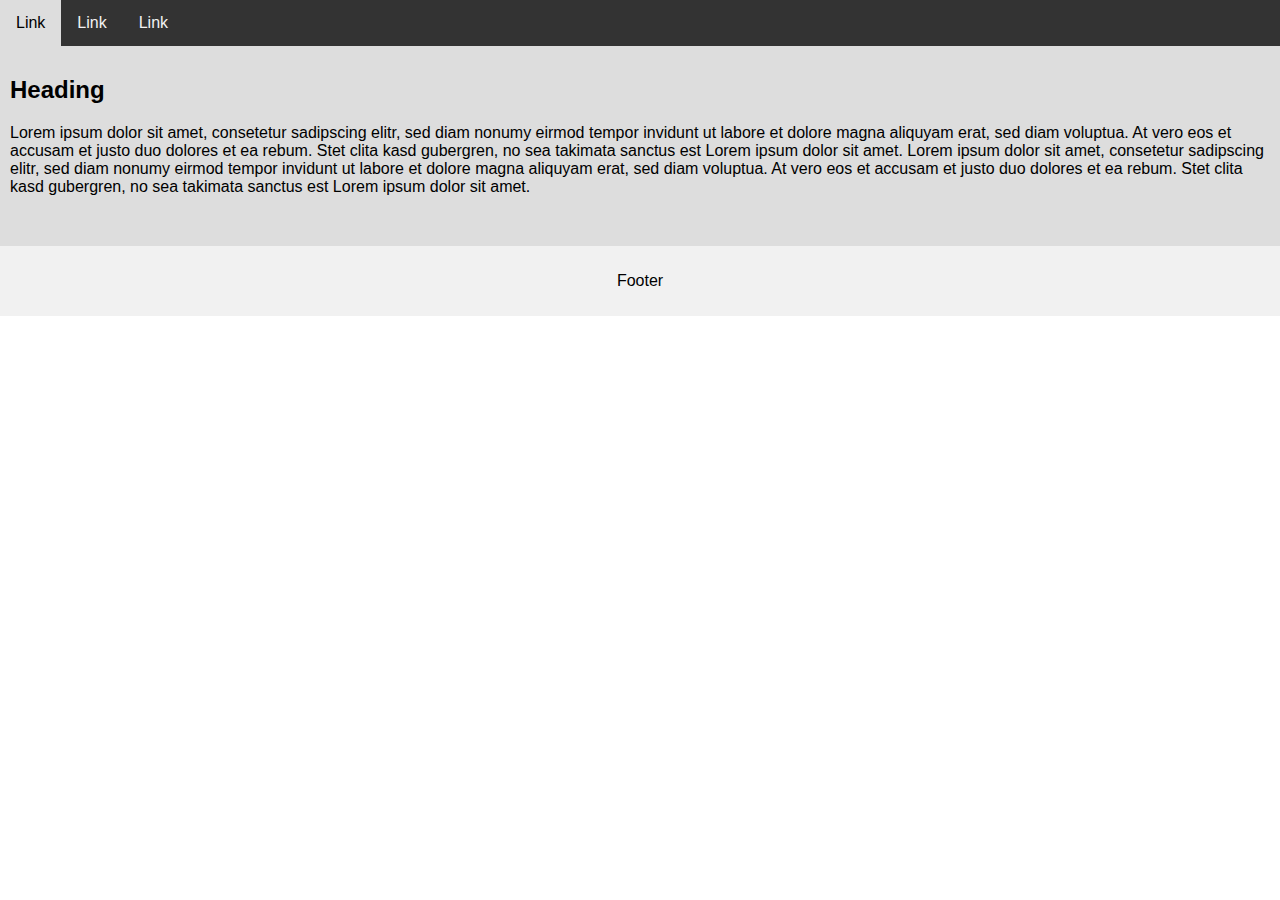
<file: header-main-footer/index.html>
<!doctype html>
<html lang="de">
<head>
    <meta charset="UTF-8">
    <meta name="viewport"
          content="width=device-width, user-scalable=no, initial-scale=1.0, maximum-scale=1.0, minimum-scale=1.0">
    <meta http-equiv="X-UA-Compatible" content="ie=edge">
    <title>Document</title>
    <link rel="stylesheet" href="style.css">
</head>
<body>
<header>
    <a href="#">Link</a>
    <a href="#">Link</a>
    <a href="#">Link</a>
</header>

<main>
    <h2>Heading</h2>
    <p>Lorem ipsum dolor sit amet, consetetur sadipscing elitr, sed diam nonumy eirmod tempor invidunt ut labore et
        dolore magna aliquyam erat, sed diam voluptua. At vero eos et accusam et justo duo dolores et ea rebum. Stet
        clita kasd gubergren, no sea takimata sanctus est Lorem ipsum dolor sit amet. Lorem ipsum dolor sit amet,
        consetetur sadipscing elitr, sed diam nonumy eirmod tempor invidunt ut labore et dolore magna aliquyam erat, sed
        diam voluptua. At vero eos et accusam et justo duo dolores et ea rebum. Stet clita kasd gubergren, no sea
        takimata sanctus est Lorem ipsum dolor sit amet.</p>
</main>

<footer>
    <p>Footer</p>
</footer>
</body>
</html>
</file>
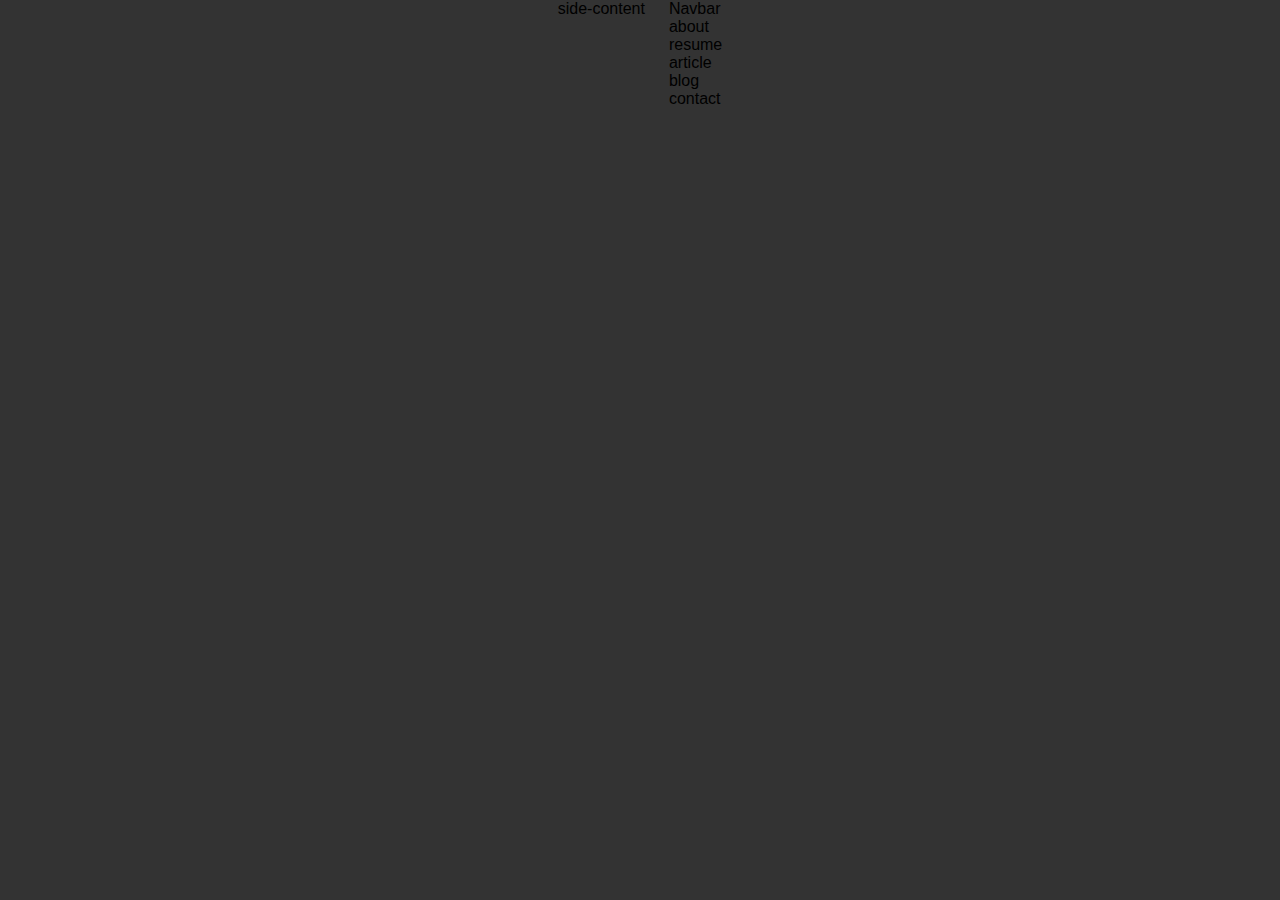
<file: portfolio-layout/index.html>
<!DOCTYPE html>
<html lang="en">

<head>
    <meta charset="UTF-8">
    <title>Personal Portfolio</title>
    <link rel="stylesheet" href="style.css">
</head>

<body>
<main>
    <aside>
        side-content
    </aside>
    <div class="main-content">
        <nav>Navbar</nav>
        <article class="about">about</article>
        <article class="resume">resume</article>
        <article class="portfolio">article</article>
        <article class="blog">blog</article>
        <article class="contact">contact</article>
    </div>
</main>
</body>
</html>
</file>
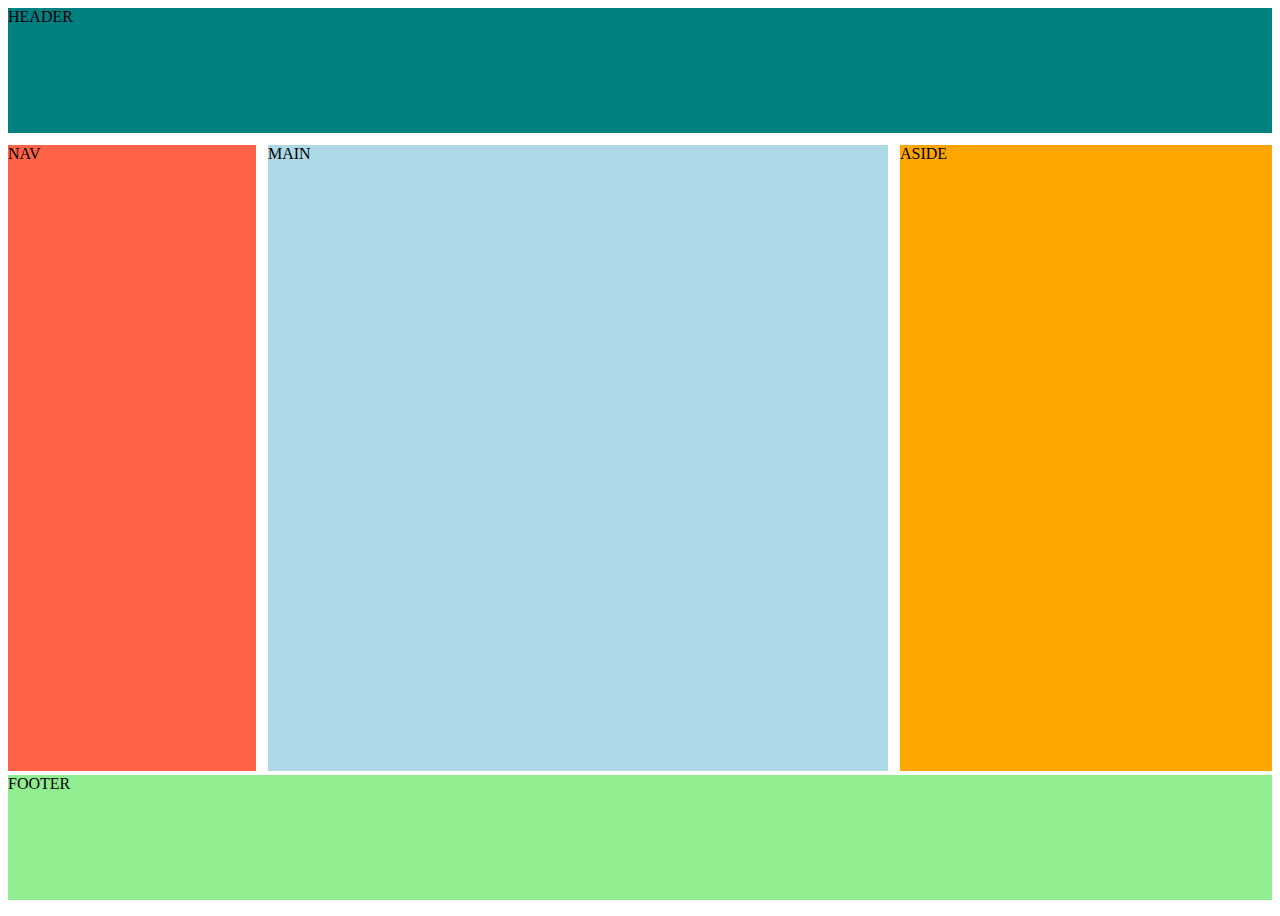
<file: response-layout-2/index.html>
<!doctype html>
<html lang="en">
<head>
    <meta charset="UTF-8">
    <meta name="viewport"
          content="width=device-width, user-scalable=no, initial-scale=1.0, maximum-scale=1.0, minimum-scale=1.0">
    <meta http-equiv="X-UA-Compatible" content="ie=edge">
    <title>Document</title>
    <link rel="stylesheet" href="style.css">
</head>
<body>
<div class="container">
    <header>HEADER</header>
    <nav>NAV</nav>
    <main>MAIN</main>
    <aside>ASIDE</aside>
    <footer>FOOTER</footer>
</div>
</body>
</html>
</file>
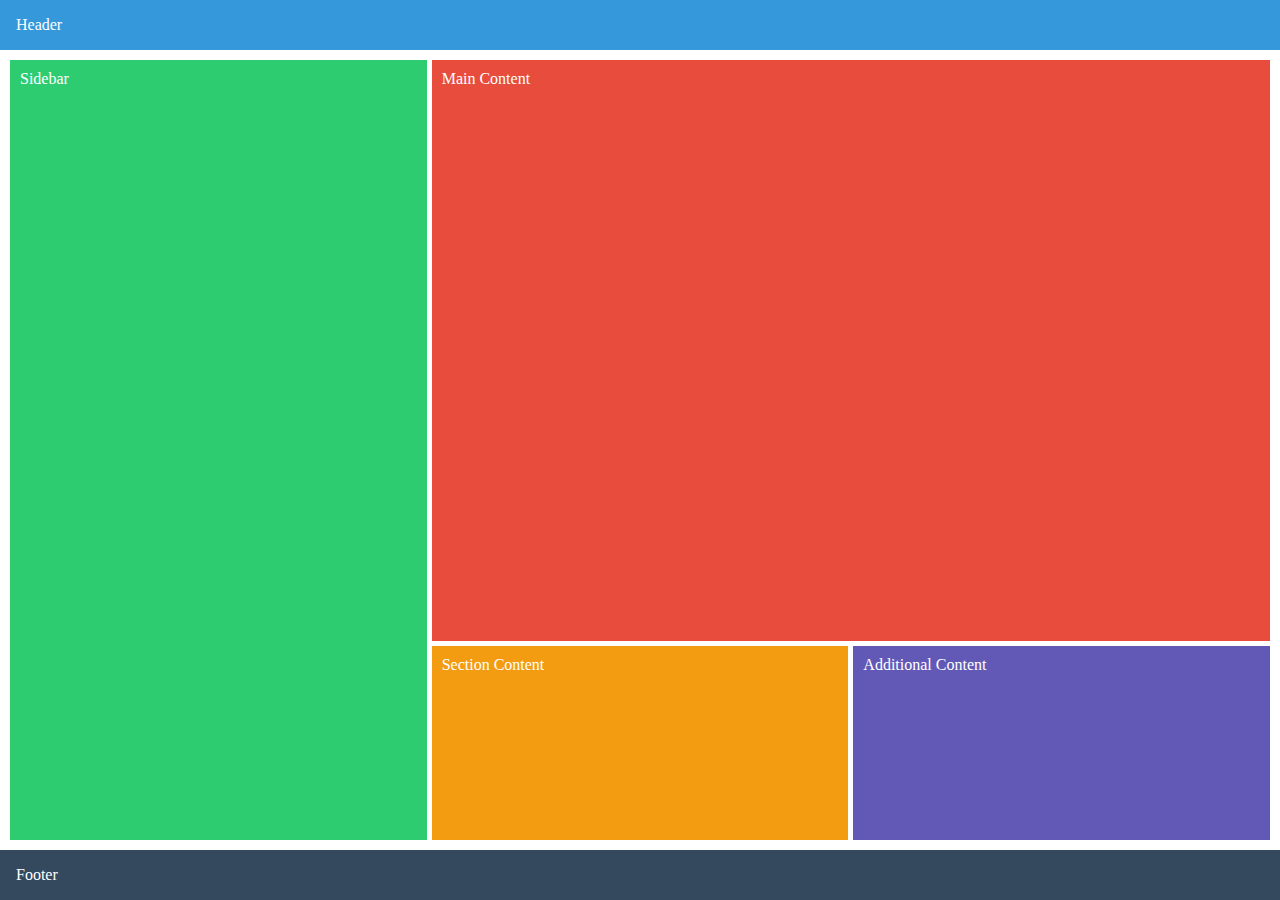
<file: responsive-layout/index.html>
<!doctype html>
<html lang="de">
<head>
    <meta charset="UTF-8">
    <meta name="viewport"
          content="width=device-width, user-scalable=no, initial-scale=1.0, maximum-scale=1.0, minimum-scale=1.0">
    <meta http-equiv="X-UA-Compatible" content="ie=edge">
    <title>Document</title>
    <link rel="stylesheet" href="style.css">
</head>
<body>
<header>Header</header>
<div class="container">
    <aside>Sidebar</aside>
    <main>Main Content</main>
    <section>Section Content</section>
    <div>Additional Content</div>
</div>
<footer>Footer</footer>
</body>
</html>
</file>
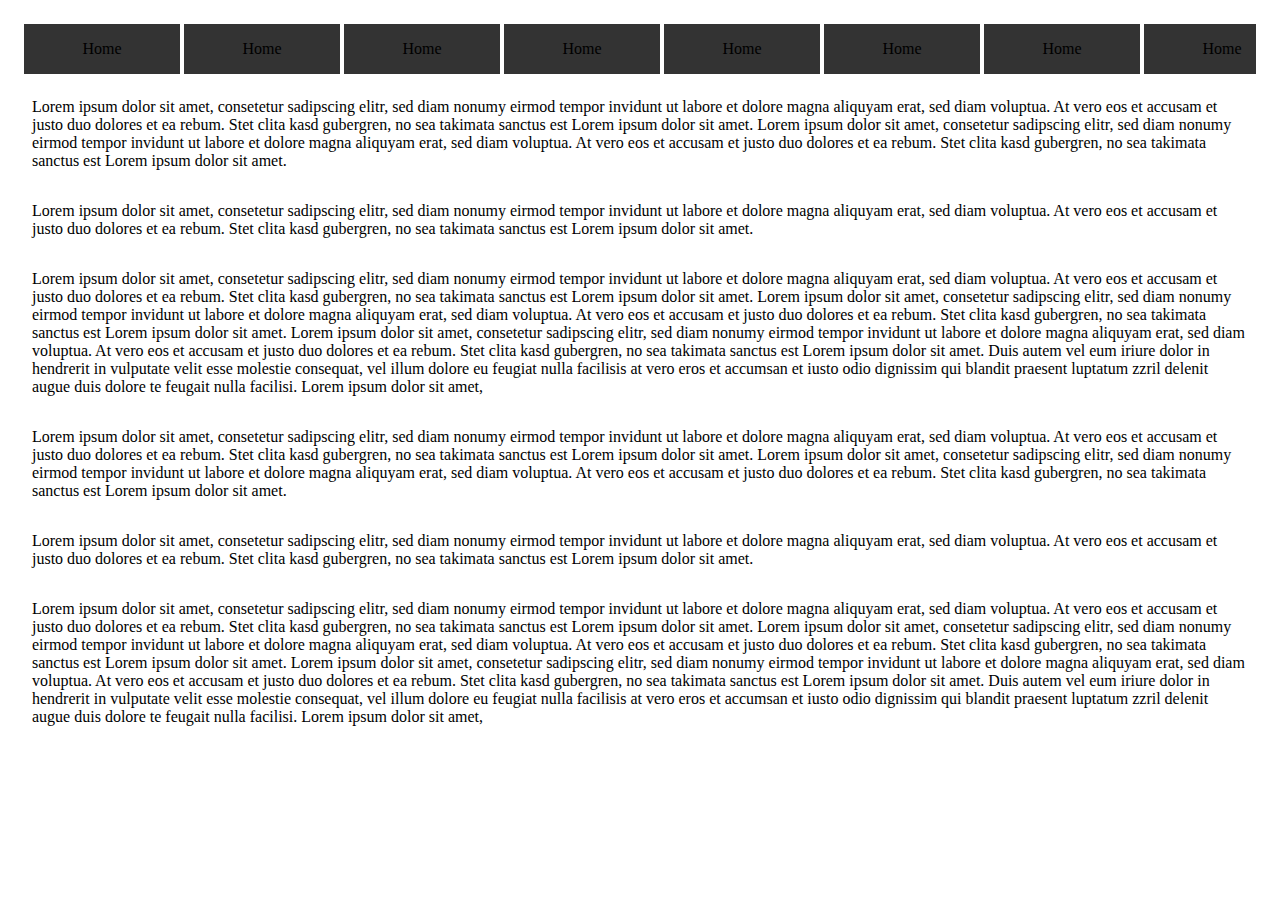
<file: side-scrolling/index.html>
<!doctype html>
<html lang="de">
<head>
    <meta charset="UTF-8">
    <meta name="viewport"
          content="width=device-width, user-scalable=no, initial-scale=1.0, maximum-scale=1.0, minimum-scale=1.0">
    <meta http-equiv="X-UA-Compatible" content="ie=edge">
    <title>Side-Scrolling</title>
    <link rel="stylesheet" href="style.css">
</head>
<body>
<header>
    <div>Home</div>
    <div>Home</div>
    <div>Home</div>
    <div>Home</div>
    <div>Home</div>
    <div>Home</div>
    <div>Home</div>
    <div>Home</div>
    <div>Home</div>
    <div>Home</div>
    <div>Home</div>
    <div>Home</div>
    <div>Home</div>
    <div>Home</div>
    <div>Home</div>
    <div>Home</div>
    <div>Home</div>
</header>
<p>Lorem ipsum dolor sit amet, consetetur sadipscing elitr, sed diam nonumy eirmod tempor invidunt ut labore et dolore
    magna aliquyam erat, sed diam voluptua. At vero eos et accusam et justo duo dolores et ea rebum. Stet clita kasd
    gubergren, no sea takimata sanctus est Lorem ipsum dolor sit amet. Lorem ipsum dolor sit amet, consetetur sadipscing
    elitr, sed diam nonumy eirmod tempor invidunt ut labore et dolore magna aliquyam erat, sed diam voluptua. At vero
    eos et accusam et justo duo dolores et ea rebum. Stet clita kasd gubergren, no sea takimata sanctus est Lorem ipsum
    dolor sit amet.</p>
<p>Lorem ipsum dolor sit amet, consetetur sadipscing elitr, sed diam nonumy eirmod tempor invidunt ut labore et dolore
    magna aliquyam erat, sed diam voluptua. At vero eos et accusam et justo duo dolores et ea rebum. Stet clita kasd
    gubergren, no sea takimata sanctus est Lorem ipsum dolor sit amet.</p>
<p>Lorem ipsum dolor sit amet, consetetur sadipscing elitr, sed diam nonumy eirmod tempor invidunt ut labore et dolore
    magna aliquyam erat, sed diam voluptua. At vero eos et accusam et justo duo dolores et ea rebum. Stet clita kasd
    gubergren, no sea takimata sanctus est Lorem ipsum dolor sit amet. Lorem ipsum dolor sit amet, consetetur sadipscing
    elitr, sed diam nonumy eirmod tempor invidunt ut labore et dolore magna aliquyam erat, sed diam voluptua. At vero
    eos et accusam et justo duo dolores et ea rebum. Stet clita kasd gubergren, no sea takimata sanctus est Lorem ipsum
    dolor sit amet. Lorem ipsum dolor sit amet, consetetur sadipscing elitr, sed diam nonumy eirmod tempor invidunt ut
    labore et dolore magna aliquyam erat, sed diam voluptua. At vero eos et accusam et justo duo dolores et ea rebum.
    Stet clita kasd gubergren, no sea takimata sanctus est Lorem ipsum dolor sit amet.

    Duis autem vel eum iriure dolor in hendrerit in vulputate velit esse molestie consequat, vel illum dolore eu feugiat
    nulla facilisis at vero eros et accumsan et iusto odio dignissim qui blandit praesent luptatum zzril delenit augue
    duis dolore te feugait nulla facilisi. Lorem ipsum dolor sit amet,</p>
<p>Lorem ipsum dolor sit amet, consetetur sadipscing elitr, sed diam nonumy eirmod tempor invidunt ut labore et dolore
    magna aliquyam erat, sed diam voluptua. At vero eos et accusam et justo duo dolores et ea rebum. Stet clita kasd
    gubergren, no sea takimata sanctus est Lorem ipsum dolor sit amet. Lorem ipsum dolor sit amet, consetetur sadipscing
    elitr, sed diam nonumy eirmod tempor invidunt ut labore et dolore magna aliquyam erat, sed diam voluptua. At vero
    eos et accusam et justo duo dolores et ea rebum. Stet clita kasd gubergren, no sea takimata sanctus est Lorem ipsum
    dolor sit amet.</p>
<p>Lorem ipsum dolor sit amet, consetetur sadipscing elitr, sed diam nonumy eirmod tempor invidunt ut labore et dolore
    magna aliquyam erat, sed diam voluptua. At vero eos et accusam et justo duo dolores et ea rebum. Stet clita kasd
    gubergren, no sea takimata sanctus est Lorem ipsum dolor sit amet.</p>
<p>Lorem ipsum dolor sit amet, consetetur sadipscing elitr, sed diam nonumy eirmod tempor invidunt ut labore et dolore
    magna aliquyam erat, sed diam voluptua. At vero eos et accusam et justo duo dolores et ea rebum. Stet clita kasd
    gubergren, no sea takimata sanctus est Lorem ipsum dolor sit amet. Lorem ipsum dolor sit amet, consetetur sadipscing
    elitr, sed diam nonumy eirmod tempor invidunt ut labore et dolore magna aliquyam erat, sed diam voluptua. At vero
    eos et accusam et justo duo dolores et ea rebum. Stet clita kasd gubergren, no sea takimata sanctus est Lorem ipsum
    dolor sit amet. Lorem ipsum dolor sit amet, consetetur sadipscing elitr, sed diam nonumy eirmod tempor invidunt ut
    labore et dolore magna aliquyam erat, sed diam voluptua. At vero eos et accusam et justo duo dolores et ea rebum.
    Stet clita kasd gubergren, no sea takimata sanctus est Lorem ipsum dolor sit amet.

    Duis autem vel eum iriure dolor in hendrerit in vulputate velit esse molestie consequat, vel illum dolore eu feugiat
    nulla facilisis at vero eros et accumsan et iusto odio dignissim qui blandit praesent luptatum zzril delenit augue
    duis dolore te feugait nulla facilisi. Lorem ipsum dolor sit amet,</p>
</body>
</html>
</file>
<file: header-main-footer/style.css>
* {
    box-sizing: border-box;
}

body {
    margin: 0;
    font-family: Arial, Helvetica, sans-serif;
}

/* Style the top navigation bar */
header {
    overflow: hidden;
    background-color: #333;
}

/* Style the topnav links */
header a {
    float: left;
    display: block;
    color: #f2f2f2;
    text-align: center;
    padding: 14px 16px;
    text-decoration: none;
}

/* Change color on hover */
header a:hover {
    background-color: #ddd;
    color: black;
}

/* Style the content */
main {
    background-color: #ddd;
    padding: 10px;
    height: 200px; /* Should be removed. Only for demonstration */
}

/* Style the footer */
footer {
    text-align: center;
    background-color: #f1f1f1;
    padding: 10px;
}
</file>
<file: portfolio-layout/style.css>
:root {
    font-family: sans-serif;
}

*, *::before, *::after {
    margin: 0;
    padding: 0;
    box-sizing: border-box;
}

a {
    text-decoration: none;
}

li {
    list-style: none;
}

img, a, button, span {
    display: block;
}

body {
    background-color: #333;
}

main {
    max-width: 1200px;
    margin-inline: auto;
    display: flex;
    justify-content: center;
    align-items: stretch;
    gap: 24px;
}
</file>
<file: response-layout-2/style.css>
.container{
    height: calc(100vh);
    display: grid;
    grid-template-rows: 1fr 5fr 1fr;
    grid-template-columns: 2fr 5fr 3fr;
    grid-template-areas:
    "header header header"
    "nav main aside"
    "footer footer footer";
    grid-gap: .75em;
}

@media(max-width: 768px){
    .container {
        grid-template-rows: 1fr 1fr 5fr 1fr;
        grid-template-columns: 2fr 5fr 3fr;
        grid-template-areas:
        "header header header"
        "nav nav nav"
        "main main aside"
        "footer footer footer";
    }
}

@media(max-width: 480px){
    .container {
        display: block;
    }
}

header{
    grid-area: header;
    background-color: teal;
}

nav{
    grid-area: nav;
    background-color: tomato;
    position: sticky;
    top: 0
}

main{
    grid-area: main;
    background-color: lightblue;
}

aside{
    grid-area: aside;
    background-color: orange;
}

footer{
    grid-area: footer;
    background-color: lightgreen;
    position: sticky;
    bottom: 0;
}
</file>
<file: responsive-layout/style.css>
body{
    margin: 0;
    padding: 0;
}

.container {
    box-sizing: border-box;
    background-color: #fff;
    height: calc(100vh - 100px);
    display: grid;
    gap: 5px;
    grid-template-columns: repeat(3, 1fr);
    grid-template-rows: 3fr 1fr;
    grid-template-areas:
	"sidebar main main"
	"sidebar section content"
}

@media (max-width: 768px) {
    .container {
        grid-template-columns: 1fr;
        grid-template-rows: 10% 50%;
        grid-template-areas:
	    "sidebar"
	    "main"
	    "section"
	    "content"
    }
}

aside {
    grid-area: sidebar;
    background-color: #2ecc71;
    color: #fff;
    padding: 10px;
}

main {
    grid-area: main;
    background-color: #e74c3c;
    color: #fff;
    padding: 10px;
}

section {
    grid-area: section;
    background-color: #f39c12;
    color: #fff;
    padding: 10px;
}

div {
    grid-area: content;
    background-color: #6259b6;
    color: #fff;
    padding: 10px;
}


header {
    box-sizing: border-box;
    background-color: #3498db;
    color: #fff;
    padding: 1rem;
    position: sticky;
    top: 0;
    height: 50px;
}


footer {
    box-sizing: border-box;
    background-color: #34495e;
    color: #fff;
    padding: 1rem;
    position: sticky;
    bottom: 0;
    height: 50px;
}
</file>
<file: side-scrolling/style.css>
body {
    padding: 16px;
}

p {
    padding: 8px;
}

header {
    overflow: auto;
    white-space: nowrap;
}

header > div {
    width: 124px;
    display: inline-block;
    text-align: center;
    padding: 16px;
    background-color: #333333;
}
</file>
